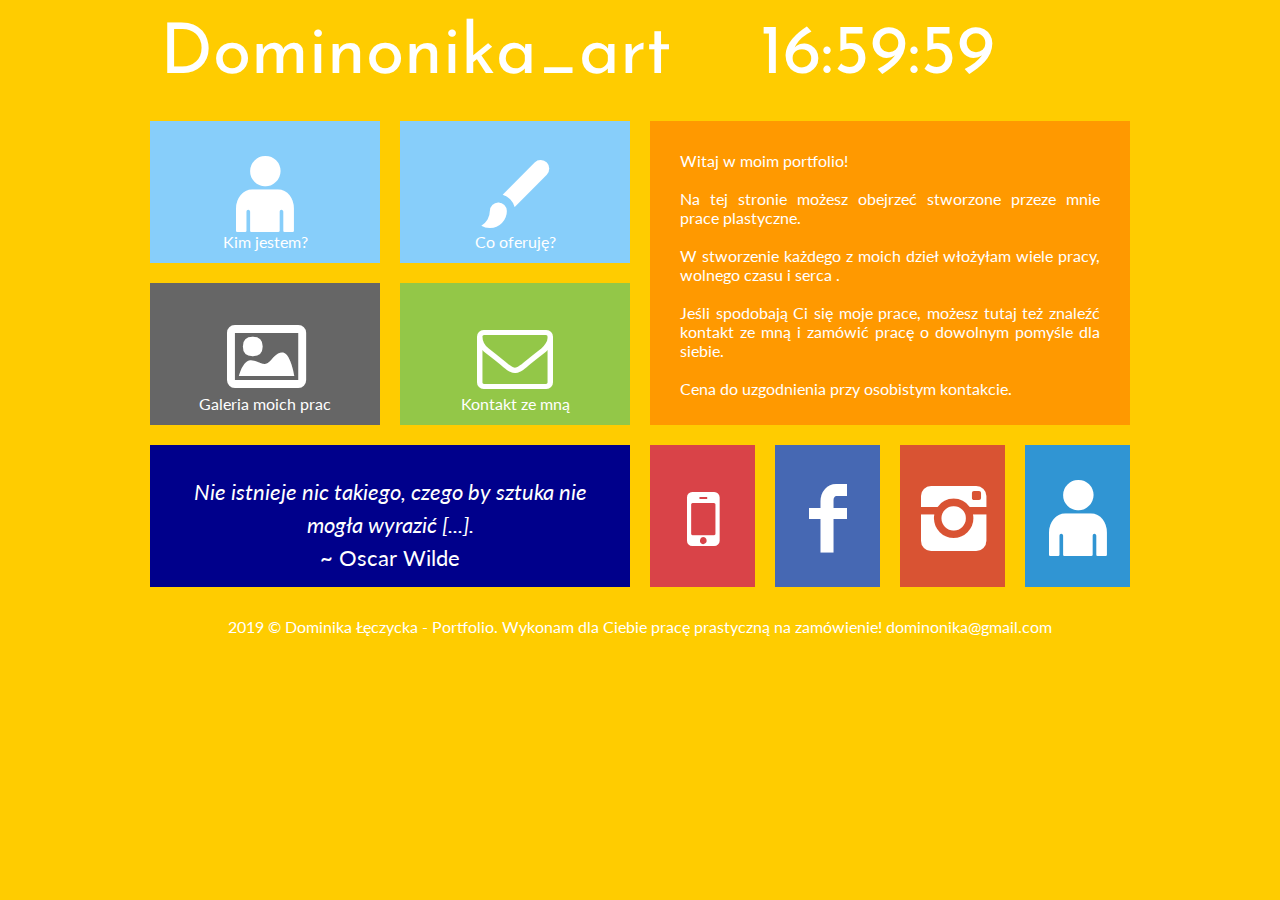
<file: index.html>
<!DOCTYPE HTML>
<html lang="pl">
<head>
	<meta charset="utf-8" />
	<meta http-equiv="X-UA-Compatible" content="IE=edge,chrome=1" />
	
	<title>Dominika Łęczycka - Portfolio</title>
	
	<meta name="description" content="Stworzę wyjątkową pracę plastyczną specjalnie dla Ciebie! Złóż u mnie zamówienie: portrety, krajobrazy, obrazki z bajek, rysunki tuszem, kredkami, ilustracje do książek, i inne" />
	<meta name="keywords" content="zamów, obraz, tworzenie, rysunek, farby, portfolio, tusz, portret, html, krajobraz, ołówek, kredki, ilustracje" />
	
	<link rel="stylesheet" href="style.css" type="text/css" />
	<link rel="stylesheet" href="css/fontello.css" type="text/css" />
	
	<link href='http://fonts.googleapis.com/css?family=Lato|Josefin+Sans&subset=latin,latin-ext' rel='stylesheet' type='text/css'>
	
	<script src="timer.js"></script>
		
</head>

<body onload="odliczanie();">
	
	<div id="container">
	
		<div class="rectangle">
			<div id="logo"><a href="zamów pracę plastyczną stworzoną specjalnie dla Ciebie!" class="tilelinkhtml5">Dominonika_art</a></div>
			<div id="zegar">12:00:00</div>
			<div style="clear: both;"></div>
		</div>
		
		<div class="square">
			<div class="tile1">
				<a href="kimjestem.html" class="tilelink"><i class="icon-adult"></i><br />Kim jestem?</a>
			</div>
			<a href="oferta.html" class="tilelinkhtml5">
				<div class="tile1">
					<i class="icon-brush-alt"></i><br />Co oferuję?
				</div>
			</a>
			<div style="clear:both;"></div>
			
			<div class="tile2">
				<a href="galeria/galeria2.html" class="tilelink"><i class="icon-picture"></i><br />Galeria moich prac</a>
			</div>
			<div class="tile3">
				<a href="kontakt.html" class="tilelink"><i class="icon-mail"></i><br />Kontakt ze mną</a>
			</div>
			<div style="clear:both;"></div>
			
			<div class="tile4">
				<i>Nie istnieje nic takiego, czego by sztuka nie mogła wyrazić [...].</i><br />~ Oscar Wilde
			</div>
		</div>
		<div class="square">
			<div class="tile5">
				Witaj w moim portfolio!<br /><br />
				Na tej stronie możesz obejrzeć stworzone przeze mnie prace plastyczne.<br /><br /> W stworzenie każdego z moich dzieł włożyłam wiele pracy, wolnego czasu i serca .<br /><br /> Jeśli spodobają Ci się moje prace, możesz tutaj też znaleźć kontakt ze mną i zamówić pracę o dowolnym pomyśle dla siebie.<br /><br />Cena do uzgodnienia przy osobistym kontakcie.
			</div>
			<div class="yt">
				<a href="telefon.html" target="_blank" class="sociallink"><i class="icon-mobile"></i></a>
			</div>
			<div class="fb">
				<a href="https://www.facebook.com/profile.php?id=100009055633785" target="_blank" class="sociallink"><i class="icon-facebook"></i></a>
			</div>
			<div class="gplus">
				<a href="https://www.instagram.com/dominonika_art/" target="_blank" class="sociallink"><i class="icon-instagram"></i></a>
			</div>
			<div class="tw">
				<a href="zdjęcie.html" target="_blank" class="sociallink"><i class="icon-adult"></i></a>			
			</div>
			<div style="clear:both;"></div>
		</div>
		<div style="clear: both;"></div>
		
		<div class="rectangle">2019 &copy; Dominika Łęczycka - Portfolio. Wykonam dla Ciebie pracę prastyczną na zamówienie! <i class="icon-mail-alt"></i> dominonika@gmail.com</div>
	
	</div>
	
</body>
</html>
</file>
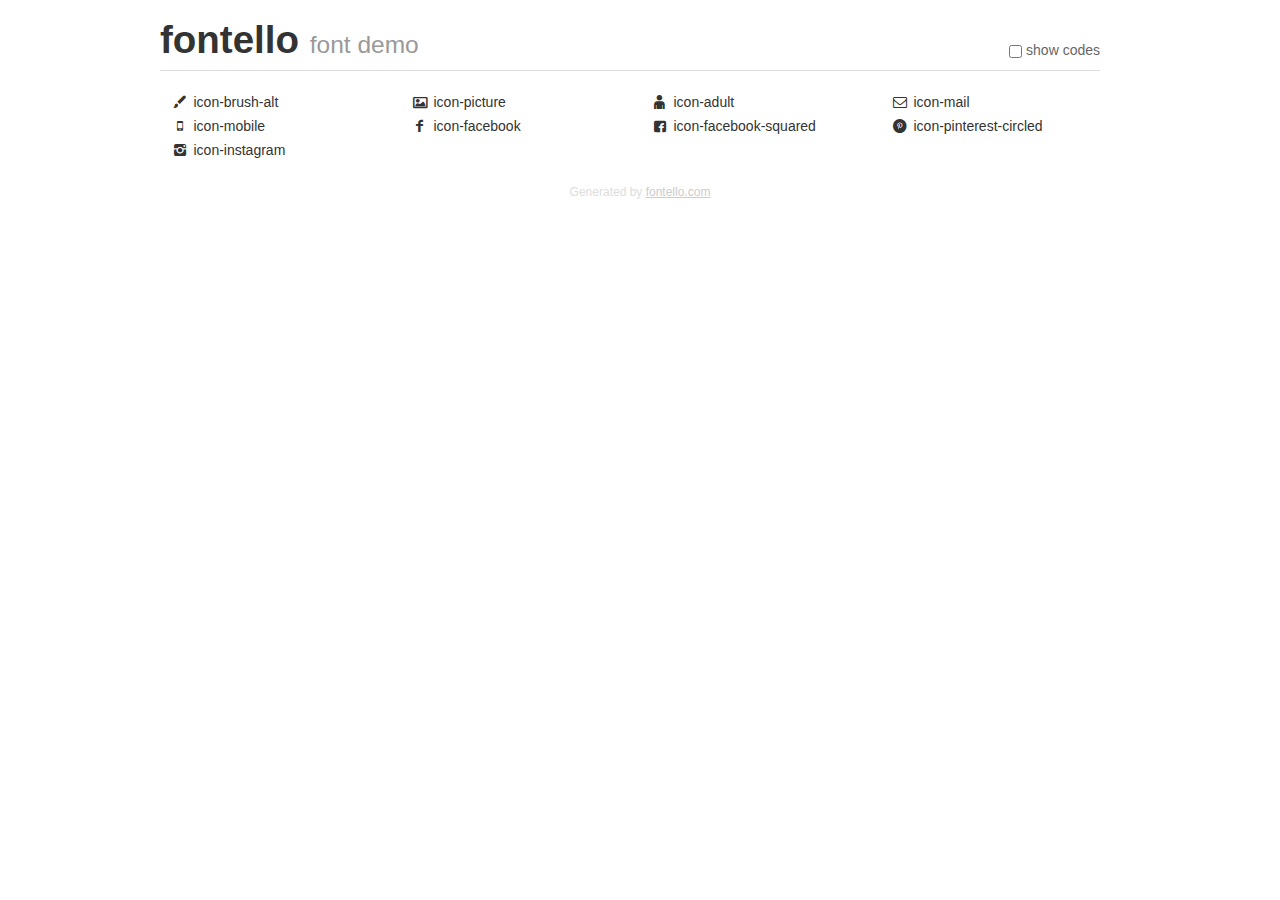
<file: demo.html>
<!DOCTYPE html>
<html>
  <head><!--[if lt IE 9]><script language="javascript" type="text/javascript" src="//html5shim.googlecode.com/svn/trunk/html5.js"></script><![endif]-->
    <meta charset="UTF-8"><style>/*
 * Bootstrap v2.2.1
 *
 * Copyright 2012 Twitter, Inc
 * Licensed under the Apache License v2.0
 * http://www.apache.org/licenses/LICENSE-2.0
 *
 * Designed and built with all the love in the world @twitter by @mdo and @fat.
 */
.clearfix {
  *zoom: 1;
}
.clearfix:before,
.clearfix:after {
  display: table;
  content: "";
  line-height: 0;
}
.clearfix:after {
  clear: both;
}
html {
  font-size: 100%;
  -webkit-text-size-adjust: 100%;
  -ms-text-size-adjust: 100%;
}
a:focus {
  outline: thin dotted #333;
  outline: 5px auto -webkit-focus-ring-color;
  outline-offset: -2px;
}
a:hover,
a:active {
  outline: 0;
}
button,
input,
select,
textarea {
  margin: 0;
  font-size: 100%;
  vertical-align: middle;
}
button,
input {
  *overflow: visible;
  line-height: normal;
}
button::-moz-focus-inner,
input::-moz-focus-inner {
  padding: 0;
  border: 0;
}
body {
  margin: 0;
  font-family: "Helvetica Neue", Helvetica, Arial, sans-serif;
  font-size: 14px;
  line-height: 20px;
  color: #333;
  background-color: #fff;
}
a {
  color: #08c;
  text-decoration: none;
}
a:hover {
  color: #005580;
  text-decoration: underline;
}
.row {
  margin-left: -20px;
  *zoom: 1;
}
.row:before,
.row:after {
  display: table;
  content: "";
  line-height: 0;
}
.row:after {
  clear: both;
}
[class*="span"] {
  float: left;
  min-height: 1px;
  margin-left: 20px;
}
.container,
.navbar-static-top .container,
.navbar-fixed-top .container,
.navbar-fixed-bottom .container {
  width: 940px;
}
.span12 {
  width: 940px;
}
.span11 {
  width: 860px;
}
.span10 {
  width: 780px;
}
.span9 {
  width: 700px;
}
.span8 {
  width: 620px;
}
.span7 {
  width: 540px;
}
.span6 {
  width: 460px;
}
.span5 {
  width: 380px;
}
.span4 {
  width: 300px;
}
.span3 {
  width: 220px;
}
.span2 {
  width: 140px;
}
.span1 {
  width: 60px;
}
[class*="span"].pull-right,
.row-fluid [class*="span"].pull-right {
  float: right;
}
.container {
  margin-right: auto;
  margin-left: auto;
  *zoom: 1;
}
.container:before,
.container:after {
  display: table;
  content: "";
  line-height: 0;
}
.container:after {
  clear: both;
}
p {
  margin: 0 0 10px;
}
.lead {
  margin-bottom: 20px;
  font-size: 21px;
  font-weight: 200;
  line-height: 30px;
}
small {
  font-size: 85%;
}
h1 {
  margin: 10px 0;
  font-family: inherit;
  font-weight: bold;
  line-height: 20px;
  color: inherit;
  text-rendering: optimizelegibility;
}
h1 small {
  font-weight: normal;
  line-height: 1;
  color: #999;
}
h1 {
  line-height: 40px;
}
h1 {
  font-size: 38.5px;
}
h1 small {
  font-size: 24.5px;
}
body {
  margin-top: 90px;
}
.header {
  position: fixed;
  top: 0;
  left: 50%;
  margin-left: -480px;
  background-color: #fff;
  border-bottom: 1px solid #ddd;
  padding-top: 10px;
  z-index: 10;
}
.footer {
  color: #ddd;
  font-size: 12px;
  text-align: center;
  margin-top: 20px;
}
.footer a {
  color: #ccc;
  text-decoration: underline;
}
.the-icons {
  font-size: 14px;
  line-height: 24px;
}
.switch {
  position: absolute;
  right: 0;
  bottom: 10px;
  color: #666;
}
.switch input {
  margin-right: 0.3em;
}
.codesOn .i-name {
  display: none;
}
.codesOn .i-code {
  display: inline;
}
.i-code {
  display: none;
}
@font-face {
      font-family: 'fontello';
      src: url('./font/fontello.eot?29992238');
      src: url('./font/fontello.eot?29992238#iefix') format('embedded-opentype'),
           url('./font/fontello.woff?29992238') format('woff'),
           url('./font/fontello.ttf?29992238') format('truetype'),
           url('./font/fontello.svg?29992238#fontello') format('svg');
      font-weight: normal;
      font-style: normal;
    }
     
     
    .demo-icon
    {
      font-family: "fontello";
      font-style: normal;
      font-weight: normal;
      speak: none;
     
      display: inline-block;
      text-decoration: inherit;
      width: 1em;
      margin-right: .2em;
      text-align: center;
      /* opacity: .8; */
     
      /* For safety - reset parent styles, that can break glyph codes*/
      font-variant: normal;
      text-transform: none;
     
      /* fix buttons height, for twitter bootstrap */
      line-height: 1em;
     
      /* Animation center compensation - margins should be symmetric */
      /* remove if not needed */
      margin-left: .2em;
     
      /* You can be more comfortable with increased icons size */
      /* font-size: 120%; */
     
      /* Font smoothing. That was taken from TWBS */
      -webkit-font-smoothing: antialiased;
      -moz-osx-font-smoothing: grayscale;
     
      /* Uncomment for 3D effect */
      /* text-shadow: 1px 1px 1px rgba(127, 127, 127, 0.3); */
    }
     </style>
    <link rel="stylesheet" href="css/animation.css"><!--[if IE 7]><link rel="stylesheet" href="css/" + font.fontname + "-ie7.css"><![endif]-->
    <script>
      function toggleCodes(on) {
        var obj = document.getElementById('icons');
      
        if (on) {
          obj.className += ' codesOn';
        } else {
          obj.className = obj.className.replace(' codesOn', '');
        }
      }
      
    </script>
  </head>
  <body>
    <div class="container header">
      <h1>fontello <small>font demo</small></h1>
      <label class="switch">
        <input type="checkbox" onclick="toggleCodes(this.checked)">show codes
      </label>
    </div>
    <div class="container" id="icons">
      <div class="row">
        <div class="the-icons span3" title="Code: 0xe800"><i class="demo-icon icon-brush-alt">&#xe800;</i> <span class="i-name">icon-brush-alt</span><span class="i-code">0xe800</span></div>
        <div class="the-icons span3" title="Code: 0xe801"><i class="demo-icon icon-picture">&#xe801;</i> <span class="i-name">icon-picture</span><span class="i-code">0xe801</span></div>
        <div class="the-icons span3" title="Code: 0xe802"><i class="demo-icon icon-adult">&#xe802;</i> <span class="i-name">icon-adult</span><span class="i-code">0xe802</span></div>
        <div class="the-icons span3" title="Code: 0xe803"><i class="demo-icon icon-mail">&#xe803;</i> <span class="i-name">icon-mail</span><span class="i-code">0xe803</span></div>
      </div>
      <div class="row">
        <div class="the-icons span3" title="Code: 0xf10b"><i class="demo-icon icon-mobile">&#xf10b;</i> <span class="i-name">icon-mobile</span><span class="i-code">0xf10b</span></div>
        <div class="the-icons span3" title="Code: 0xf30c"><i class="demo-icon icon-facebook">&#xf30c;</i> <span class="i-name">icon-facebook</span><span class="i-code">0xf30c</span></div>
        <div class="the-icons span3" title="Code: 0xf30e"><i class="demo-icon icon-facebook-squared">&#xf30e;</i> <span class="i-name">icon-facebook-squared</span><span class="i-code">0xf30e</span></div>
        <div class="the-icons span3" title="Code: 0xf313"><i class="demo-icon icon-pinterest-circled">&#xf313;</i> <span class="i-name">icon-pinterest-circled</span><span class="i-code">0xf313</span></div>
      </div>
      <div class="row">
        <div class="the-icons span3" title="Code: 0xf32d"><i class="demo-icon icon-instagram">&#xf32d;</i> <span class="i-name">icon-instagram</span><span class="i-code">0xf32d</span></div>
      </div>
    </div>
    <div class="container footer">Generated by <a href="http://fontello.com">fontello.com</a></div>
  </body>
</html>
</file>
<file: style.css>
body
{
	background-color: #FFCC00;
	color: #ffffff;
	font-family: 'Lato', sans-serif;
	font-size: 16px;
}

#container
{
	width: 1000px;
	margin-left: auto;
	margin-right: auto;
}

.rectangle
{
	width: 960px;
	margin: 20px;
	text-align: center;
}

.square
{
	width: 50%;
	float: left;
}

#logo
{
	float: left;
	font-family: 'Josefin Sans', sans-serif;
	font-size: 70px;
	width: 600px;
	text-align: left;
}

#zegar
{
	float: left;
	font-family: 'Josefin Sans', sans-serif;
	font-size: 70px;
	text-align: left;
}

.tile1
{
	margin: 10px;
	width: 230px;
	height: 142px;
	background-color: 	#87CEFA;
	float: left;
	text-align: center;
}

.tile1:hover
{
	background-color: #2084c2;
}

.tile2
{
	margin: 10px;
	width: 230px;
	height: 142px;
	background-color: #666666;
	float: left;
	text-align: center;
}

.tile2:hover
{
	background-color: #555555;
}

.tile3
{
	margin: 10px;
	width: 230px;
	height: 142px;
	background-color: #93c748;
	float: left;
	text-align: center;
}

.tile3:hover
{
	background-color: #82b637;
}

.tile4
{
	margin: 10px;
	width: 420px;
	height: 82px;
	background-color: 	#00008B;
	text-align: center;
	font-size: 22px;
	padding: 30px;
	line-height: 150%;
}

.tile5
{
	margin: 10px;
	width: 420px;
	height: 244px;
	background-color: #FF9900;
	text-align: justify;
	padding: 30px;
}

.yt
{
	margin: 10px;
	width: 105px;
	height: 142px;
	background-color: #d94348;
	float: left;
}

.yt:hover
{
	background-color: #c83237;
}

.fb
{
	margin: 10px;
	width: 105px;
	height: 142px;
	background-color: #4668b3;
	float: left;
}

.fb:hover
{
	background-color: #3557a2;
}

.gplus
{
	margin: 10px;
	width: 105px;
	height: 142px;
	background-color: #d95333;
	float: left;
}

.gplus:hover
{
	background-color: #c84222;
}

.tw
{
	margin: 10px;
	width: 105px;
	height: 142px;
	background-color: #3095d3;

	float: left;
}

.tw:hover
{
	background-color: #2084c2;
}

a.tilelink
{
	color: #ffffff;
	text-decoration: none;
	display: block;
	width: 230px;
	height: 142px;
}

a.tilelinkhtml5
{
	color: #ffffff;
	text-decoration: none;
}

a.sociallink
{
	color: #ffffff;
	text-decoration: none;
	display: block;
	width: 105px;
	height: 142px;
}
</file>
<file: css/fontello.css>
@font-face {
  font-family: 'fontello';
  src: url('../font/fontello.eot?8891746');
  src: url('../font/fontello.eot?8891746#iefix') format('embedded-opentype'),
       url('../font/fontello.woff2?8891746') format('woff2'),
       url('../font/fontello.woff?8891746') format('woff'),
       url('../font/fontello.ttf?8891746') format('truetype'),
       url('../font/fontello.svg?8891746#fontello') format('svg');
  font-weight: normal;
  font-style: normal;
}
/* Chrome hack: SVG is rendered more smooth in Windozze. 100% magic, uncomment if you need it. */
/* Note, that will break hinting! In other OS-es font will be not as sharp as it could be */
/*
@media screen and (-webkit-min-device-pixel-ratio:0) {
  @font-face {
    font-family: 'fontello';
    src: url('../font/fontello.svg?8891746#fontello') format('svg');
  }
}
*/
 
 [class^="icon-"]:before, [class*=" icon-"]:before {
  font-family: "fontello";
  font-style: normal;
  font-weight: normal;
  speak: none;
 
  display: inline-block;
  text-decoration: inherit;
  width: 1em;
  margin-right: .2em;
  text-align: center;
  /* opacity: .8; */
 
  /* For safety - reset parent styles, that can break glyph codes*/
  font-variant: normal;
  text-transform: none;
 
  /* fix buttons height, for twitter bootstrap */
  line-height: 1em;
 
  /* Animation center compensation - margins should be symmetric */
  /* remove if not needed */
  margin-left: .2em;
 
  /* you can be more comfortable with increased icons size */
  /* font-size: 120%; */
 
  /* Font smoothing. That was taken from TWBS */
  -webkit-font-smoothing: antialiased;
  -moz-osx-font-smoothing: grayscale;
 
  /* Uncomment for 3D effect */
  /* text-shadow: 1px 1px 1px rgba(127, 127, 127, 0.3); */
}
 
.icon-brush-alt:before { content: '\e800'; font-size: 76px; margin-top: 35px;} /* '' */
.icon-picture:before { content: '\e801'; font-size: 76px; margin-top: 35px;} /* '' */
.icon-adult:before { content: '\e802'; font-size: 76px; margin-top: 35px;} /* '' */
.icon-mail:before { content: '\e803'; font-size: 76px; margin-top: 35px;} /* '' */
.icon-mobile:before { content: '\f10b'; font-size: 76px; margin-top: 35px;} /* '' */
.icon-facebook:before { content: '\f30c'; font-size: 76px; margin-top: 35px; } /* '' */
.icon-facebook-squared:before { content: '\f30e'; font-size: 76px; margin-top: 35px;} /* '' */
.icon-pinterest-circled:before { content: '\f313'; font-size: 76px; margin-top: 35px;} /* '' */
.icon-instagram:before { content: '\f32d'; font-size: 76px; margin-top: 35px; } /* '' */
</file>
<file: css/animation.css>
/*
   Animation example, for spinners
*/
.animate-spin {
  -moz-animation: spin 2s infinite linear;
  -o-animation: spin 2s infinite linear;
  -webkit-animation: spin 2s infinite linear;
  animation: spin 2s infinite linear;
  display: inline-block;
}
@-moz-keyframes spin {
  0% {
    -moz-transform: rotate(0deg);
    -o-transform: rotate(0deg);
    -webkit-transform: rotate(0deg);
    transform: rotate(0deg);
  }

  100% {
    -moz-transform: rotate(359deg);
    -o-transform: rotate(359deg);
    -webkit-transform: rotate(359deg);
    transform: rotate(359deg);
  }
}
@-webkit-keyframes spin {
  0% {
    -moz-transform: rotate(0deg);
    -o-transform: rotate(0deg);
    -webkit-transform: rotate(0deg);
    transform: rotate(0deg);
  }

  100% {
    -moz-transform: rotate(359deg);
    -o-transform: rotate(359deg);
    -webkit-transform: rotate(359deg);
    transform: rotate(359deg);
  }
}
@-o-keyframes spin {
  0% {
    -moz-transform: rotate(0deg);
    -o-transform: rotate(0deg);
    -webkit-transform: rotate(0deg);
    transform: rotate(0deg);
  }

  100% {
    -moz-transform: rotate(359deg);
    -o-transform: rotate(359deg);
    -webkit-transform: rotate(359deg);
    transform: rotate(359deg);
  }
}
@-ms-keyframes spin {
  0% {
    -moz-transform: rotate(0deg);
    -o-transform: rotate(0deg);
    -webkit-transform: rotate(0deg);
    transform: rotate(0deg);
  }

  100% {
    -moz-transform: rotate(359deg);
    -o-transform: rotate(359deg);
    -webkit-transform: rotate(359deg);
    transform: rotate(359deg);
  }
}
@keyframes spin {
  0% {
    -moz-transform: rotate(0deg);
    -o-transform: rotate(0deg);
    -webkit-transform: rotate(0deg);
    transform: rotate(0deg);
  }

  100% {
    -moz-transform: rotate(359deg);
    -o-transform: rotate(359deg);
    -webkit-transform: rotate(359deg);
    transform: rotate(359deg);
  }
}
</file>
